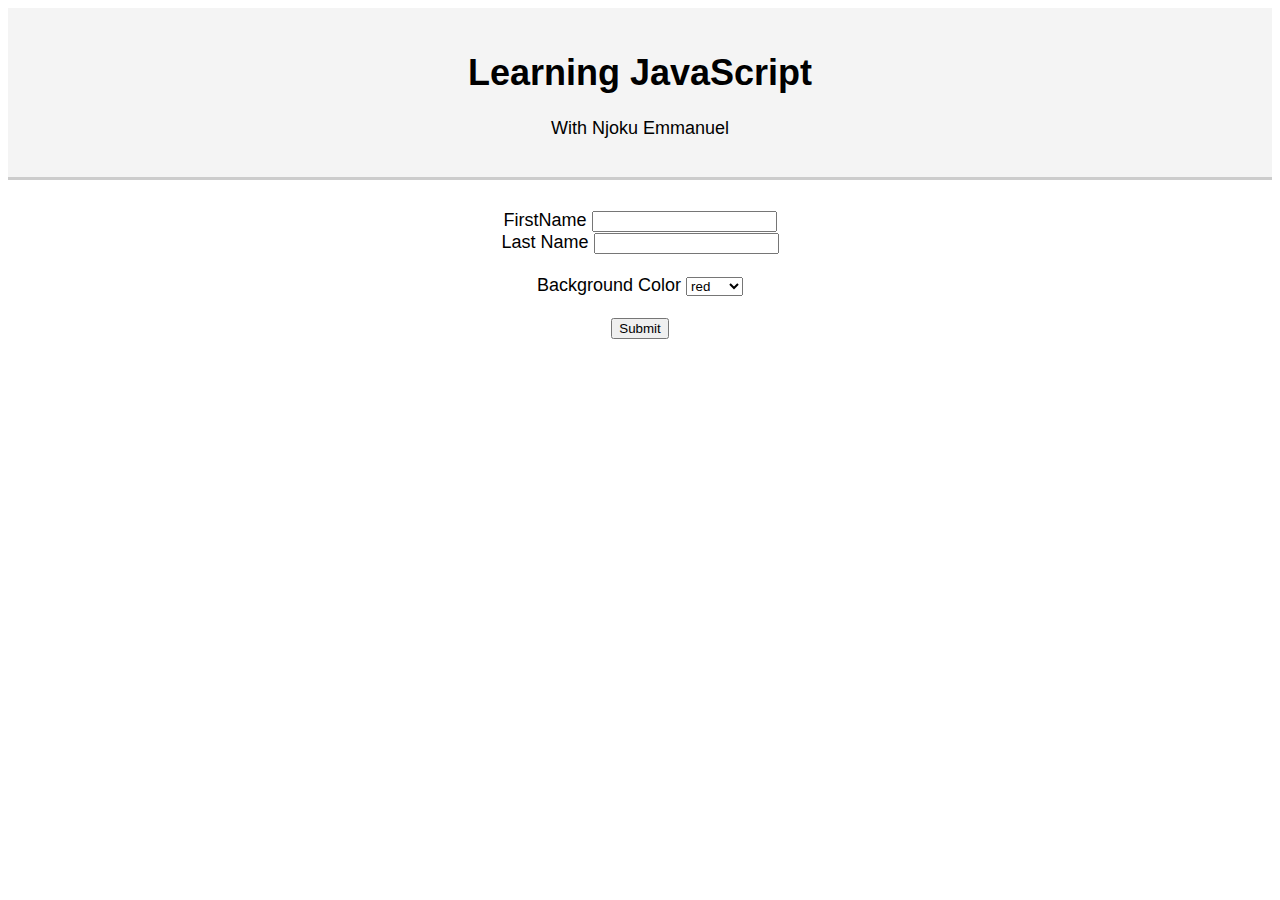
<file: index.html>
<!DOCTYPE html>
<html lang="en">
<head>
    <meta charset="UTF-8">
    <meta name="viewport" content="width=device-width, initial-scale=1.0">
    <meta http-equiv="X-UA-Compatible" content="ie=edge">
    <link rel="stylesheet" href="style.css"/>
    <script src="main.js"></script>
    <script src = "practice.js"></script>
    <title>JavaScript Fundamentals</title>
</head>
<body id="body">
    <div class="header">
        <h1 id="heading" >Learning JavaScript</h1>
        <p>With Njoku Emmanuel</p>
    </div>

    <div class="container">
        <form action="something.php" method="post" name="myForm" onsubmit="return validateForm()">
            <div>
                <label >FirstName</label>
                <input type="text" name="firstName" id="firstName" />
            </div>
                
            <div>
                    <label>Last Name</label>
                    <input type="text" name="lastName" id="lastName"/>
            </div>
            <br />

            <div>
                <label>Background Color</label>
                <select name="background" id="background" onchange="changeBackground(this)">
                   <option value="red">red</option>
                    <option value="blue">blue</option>
                    <option value="green">green</option>
                </select>
            </div>
            <br />
            <input type="submit" value="Submit"/>


        </form>
    </div>

</body>
</html>
</file>
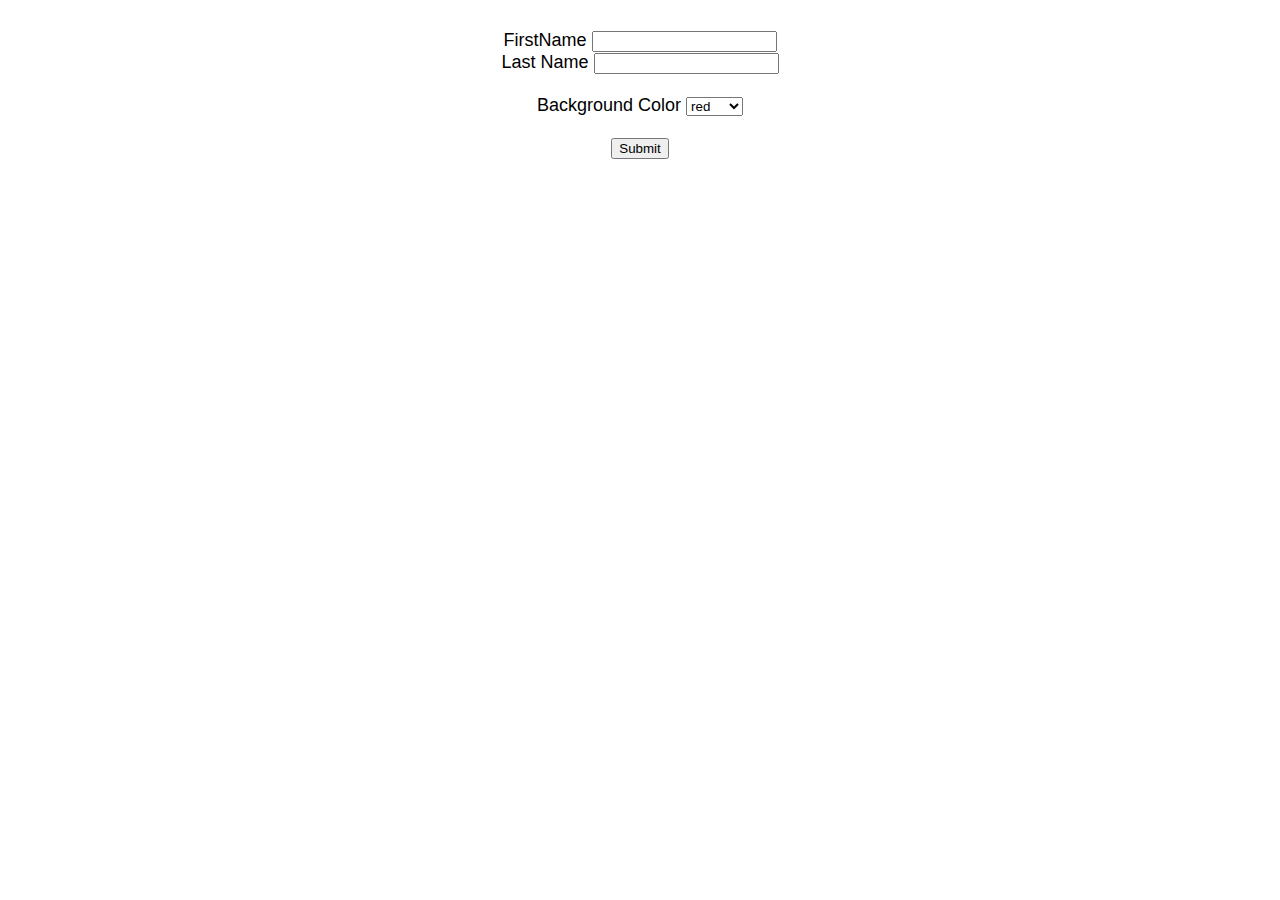
<file: login.html>
<!DOCTYPE html>
<html lang="en">
<head>
    <meta charset="UTF-8">
    <meta name="viewport" content="width=device-width, initial-scale=1.0">
    <meta http-equiv="X-UA-Compatible" content="ie=edge">
    <link rel="stylesheet" href="style.css"/>
    <script src="main.js"></script>
    <script src = "practice.js"></script>
    <title>JavaScript Fundamentals</title>
</head>
<body id="body">


    <div class="container">
        <form action="something.php" method="post" name="myForm" onsubmit="return validateForm()">
            <div>
                <label >FirstName</label>
                <input type="text" name="firstName" id="firstName" />
            </div>
                
            <div>
                    <label>Last Name</label>
                    <input type="text" name="lastName" id="lastName"/>
            </div>
            <br />

            <div>
                <label>Background Color</label>
                <select name="background" id="background" onchange="changeBackground(this)">
                   <option value="red">red</option>
                    <option value="blue">blue</option>
                    <option value="green">green</option>
                </select>
            </div>
            <br />
            <input type="submit" value="Submit"/>


        </form>
    </div>

</body>
</html>
</file>
<file: style.css>
body{
    text-align: center;
    font-family: arial;
    font-size: 18px;
}

li{
    list-style: none;
    line-height: 2em;
    text-align: left;
}

.header{
    background: #f4f4f4;
    border-bottom: #ccc 3px solid;
    padding: 20px;
}

.container{
    width: 700px;
    margin: 30px auto 
}
</file>
